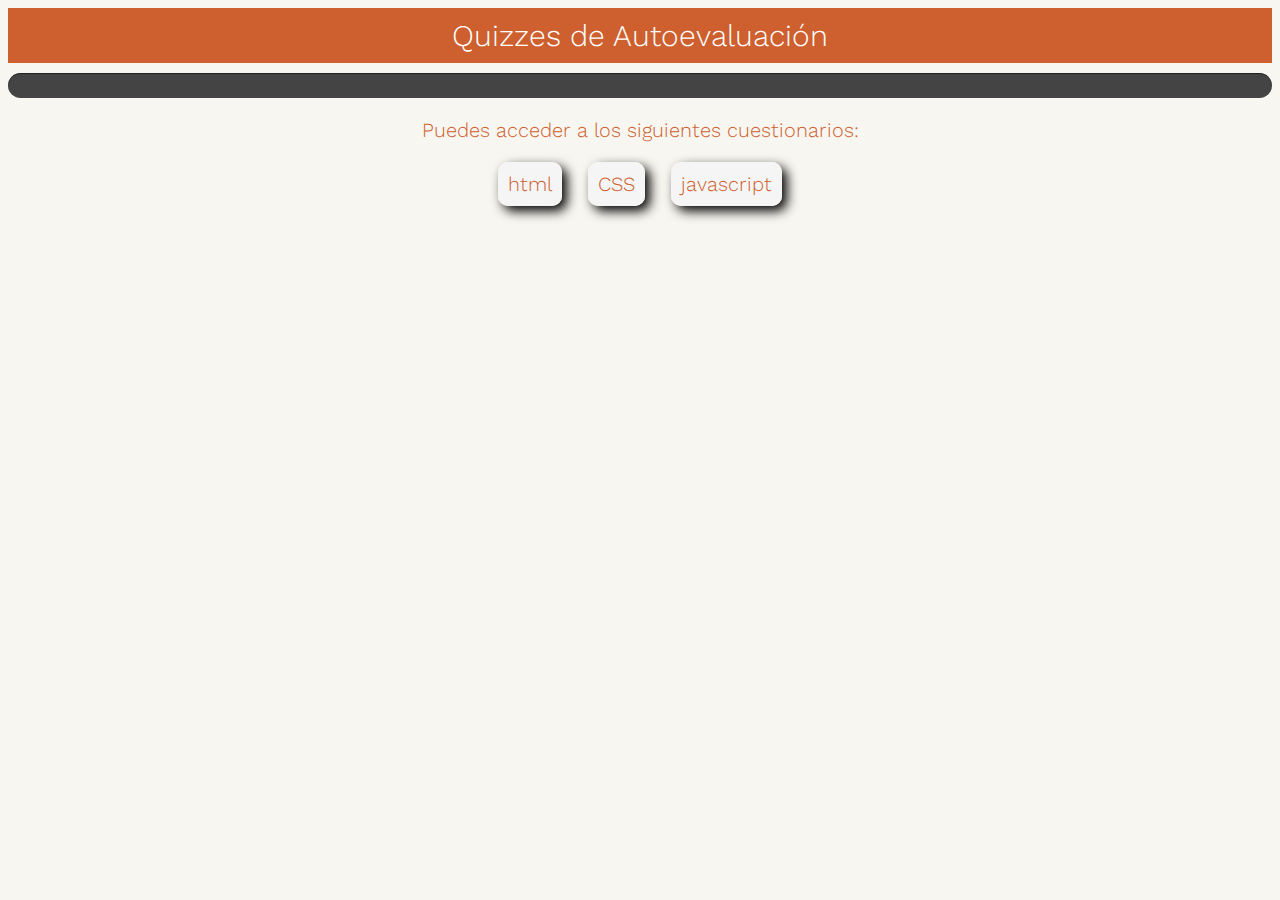
<file: index.html>
<!DOCTYPE html>
<html lang="es">
  <head>
    <meta charset="UTF-8" />
    <meta name="viewport" content="width=device-width, initial-scale=1.0" />
    <title>Cuestionario multipágina Javascript</title>
    <link rel="stylesheet" href="style.css" />
  </head>
  <body>
    <h1>Quizzes de Autoevaluación</h1>

    <div class="progreso">
      <progress id="barraProgreso" value="" max="100"></progress>
    </div>
    <p>Puedes acceder a los siguientes cuestionarios:</p>
    <!-- selector json -->
    <div class="cuestionarios">
      <div class="control-form">
        <input
          class="selector"
          type="radio"
          name="seleccion"
          id="html"
          value="./data/test-html-01.json"
        />
        <label for="html">html</label>
      </div>
      <div class="control-form">
        <input
          class="selector"
          type="radio"
          name="seleccion"
          id="css"
          value="./data/test-css-01.json"
        />
        <label for="css">CSS</label>
      </div>
      <div class="control-form">
        <input
          class="selector"
          type="radio"
          name="seleccion"
          id="javascript"
          value="./data/test-javascript-01.json"
        />
        <label for="javascript">javascript</label>
      </div>
    </div>
    <!-- fin selector-->
    <div class="quiz-container">
      <div id="quiz"></div>
    </div>
    <div class="botones" id="botones">
      <button id="previous">&lt;&lt;</button>
      <button id="next">&gt;&gt;</button>
    </div>
    <div class="botones">
      <button id="submit">Evaluar</button>
      <button id="reiniciar">Reiniciar</button>
    </div>
    <div id="results"></div>

    <script src="script.js"></script>
  </body>
</html>
</file>
<file: style.css>
@import url("https://fonts.googleapis.com/css?family=Work+Sans:300, 600");

body {
  font-size: 20px;
  font-family: "Work Sans", sans-serif;
  color: #ce5f2e;
  font-weight: 300;
  text-align: center;
  background-color: #f8f6f0;
}
.logo {
  position: absolute;
  width: 60px;
  height: 60px;
  border-radius: 50%;
  background-color: #f8f6f0;
}
.logo img {
  display: inline-block;
  width: 80%;
}
.logo path {
  color: red;
}
h1 {
  font-weight: 300;
  margin: 0px;
  padding: 10px;
  font-size: 30px;
  background-color: #ce5f2e;
  color: #fff;
}
.question {
  color: #333;
  font-weight: 400;
  font-size: 30px;
  margin-bottom: 10px;
}
.answers {
  margin-bottom: 20px;
  text-align: left;
  display: inline-block;
}
.answers label {
  display: block;
  margin-bottom: 10px;
}
button {
  font-family: "Work Sans", sans-serif;
  font-size: 22px;
  background-color: #ce5f2e;
  color: #fff;
  border: 0px;
  border-radius: 3px;
  padding: 20px;
  cursor: pointer;
  margin-bottom: 20px;
}
button:hover {
  background-color: #51232f;
}

button#submit {
  background-color: #a1cca6;
}
button#submit:hover {
  background-color: rgb(51, 170, 51);
}
.slide {
  position: absolute;
  left: 0px;
  top: 0px;
  width: 100%;
  z-index: 1;
  opacity: 0;
  transition: opacity 0.5s;
}
.active-slide {
  opacity: 1;
  z-index: 2;
}
.quiz-container {
  position: relative;
  height: 300px;
  margin-top: 40px;
}
progress {
  display: block; /* default: inline-block */
  width: 100%;
  margin: 0.5em auto;
  padding: 4px;
  border: 0 none;
  background: #444;
  border-radius: 14px;
  box-shadow: inset 0px 1px 1px rgba(0, 0, 0, 0.5),
    0px 1px 0px rgba(255, 255, 255, 0.2);
}
progress::-moz-progress-bar {
  border-radius: 12px;
  background: #fff;
  box-shadow: inset 0 -2px 4px #51232f, 0 2px 5px 0px rgba(0, 0, 0, 0.3);
}
/* webkit */
@media screen and (-webkit-min-device-pixel-ratio: 0) {
  progress {
    height: 25px;
  }
}
progress::-webkit-progress-bar {
  background: transparent;
}
progress::-webkit-progress-value {
  border-radius: 12px;
  background: #fff;
  box-shadow: inset 0 -2px 4px #51232f, 0 2px 5px 0px rgba(0, 0, 0, 0.3);
}

#results {
  background-color: #51232f;
  color: #ece9cb;
}
.noticia {
  padding: 1em;
  background-color: #ce5f2e;
}
.retro {
  font-size: 0.8em;
  color: #ce5f2e;
  font-family: "Courier New", Courier, monospace;
}
.retro::before {
  font-weight: bolder;
  content: "Feedback >> ";
}
/*botones*/
div.botones button {
  display: none;
}
.cuestionarios div {
  margin-top: 0.5em;
  display: inline-block;
}
.cuestionarios input {
  display: none;
}
.cuestionarios label {
  background-color: whitesmoke;
  padding: 0.5em;
  border-radius: 0.5em;
  box-shadow: 5px 5px 12px black;
  margin: 0.5em;
}
.cuestionarios input:checked + label {
  border: solid 3px #51232f;
  box-shadow: inset -3px -3px 3px #333;
}
</file>
